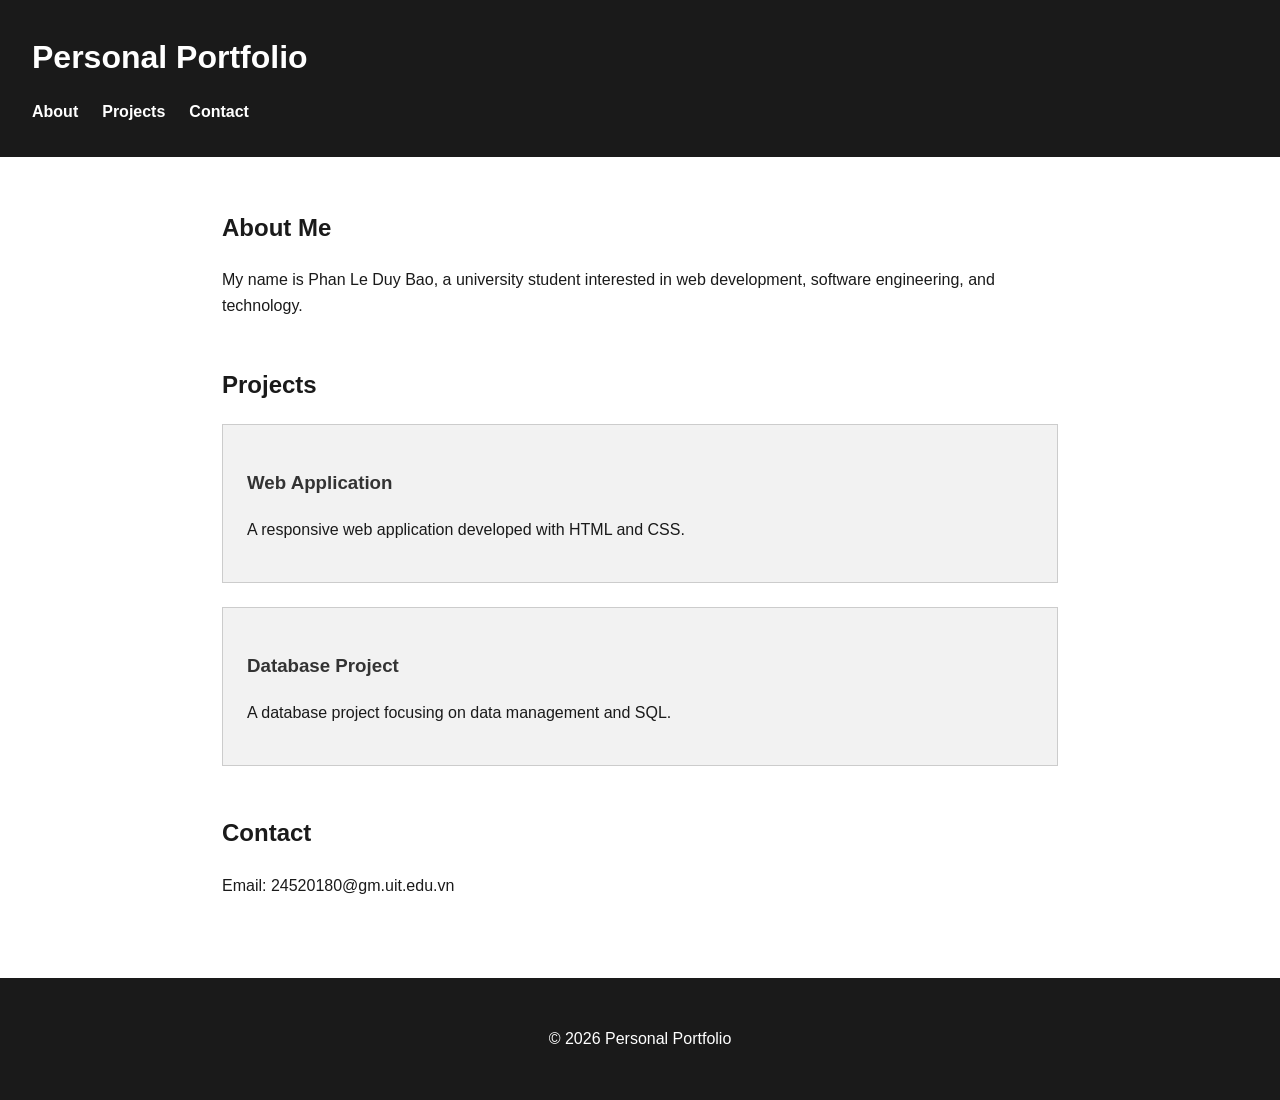
<file: Hw1/index.html>
<!DOCTYPE html>
<html lang="en">
<head>
    <meta charset="UTF-8">
    <meta name="viewport" content="width=device-width, initial-scale=1.0">
    <title>Personal Portfolio</title>
    <link rel="stylesheet" href="style.css">
</head>

<body>

    <header>
        <h1>Personal Portfolio</h1>

        <nav aria-label="Primary navigation">
            <a href="#about">About</a>
            <a href="#projects">Projects</a>
            <a href="#contact">Contact</a>
        </nav>
    </header>

    <main id="main-content">

        <section id="about">
            <h2>About Me</h2>
            <p>
                My name is Phan Le Duy Bao, a university student interested in web development,
                software engineering, and technology.
            </p>
        </section>

        <section id="projects">
            <h2>Projects</h2>

            <article>
                <h3>Web Application</h3>
                <p>
                    A responsive web application developed with HTML and CSS.
                </p>
            </article>

            <article>
                <h3>Database Project</h3>
                <p>
                    A database project focusing on data management and SQL.
                </p>
            </article>
        </section>

        <section id="contact">
            <h2>Contact</h2>
            <p>Email: 24520180@gm.uit.edu.vn</p>
        </section>

    </main>

    <footer>
        <p>&copy; 2026 Personal Portfolio</p>
    </footer>

</body>
</html>
</file>
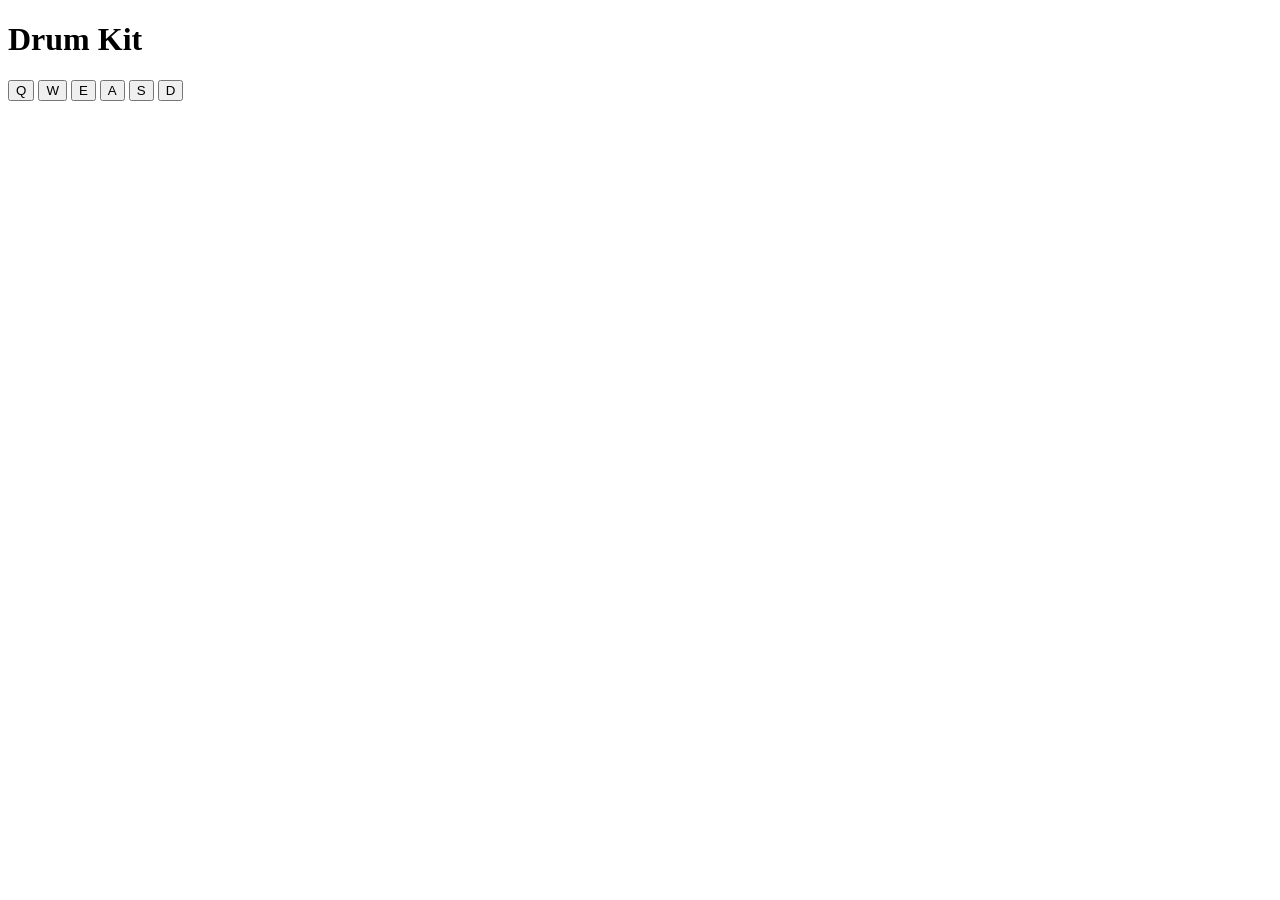
<file: Hw2/index.html>
<!DOCTYPE html>
<html lang="en">
<head>
    <meta charset="UTF-8">
    <meta name="viewport" content="width=device-width, initial-scale=1.0">
    <title>Drum Kit</title>
</head>
<body>

    <h1>Drum Kit</h1>

    <div class="drum-kit">
        <button class="drum-pad" data-key="q" data-sound="sounds/clap.wav">Q</button>
        <button class="drum-pad" data-key="w" data-sound="sounds/kick.wav">W</button>
        <button class="drum-pad" data-key="e" data-sound="sounds/hihat.wav">E</button>
        <button class="drum-pad" data-key="a" data-sound="sounds/snare.wav">A</button>
        <button class="drum-pad" data-key="s" data-sound="sounds/tom.wav">S</button>
        <button class="drum-pad" data-key="d" data-sound="sounds/crash.wav">D</button>
    </div>
<script src="script.js"></script>
</body>
</html>
</file>
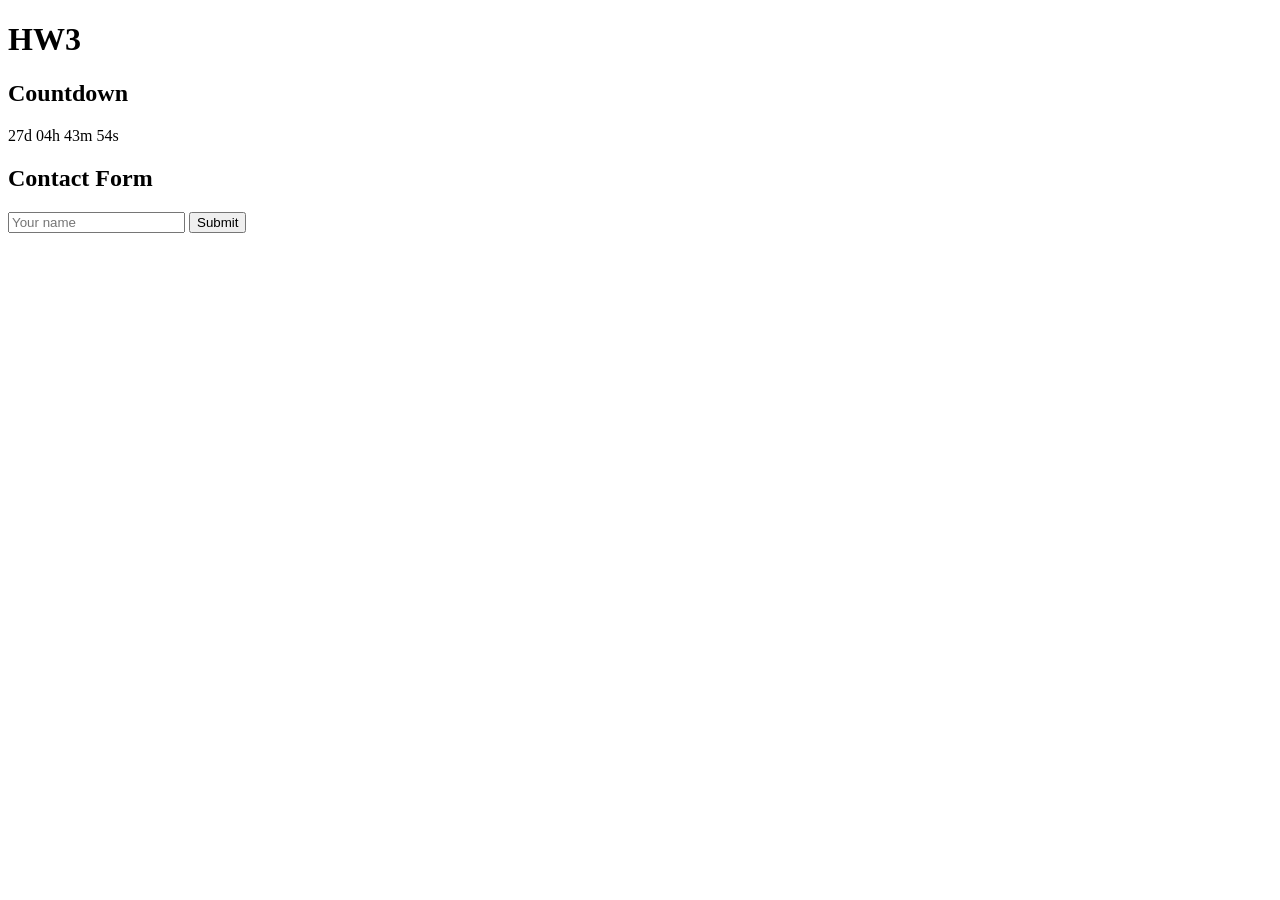
<file: Hw3/index.html>
<!DOCTYPE html>
<html lang="en">
<head>
    <meta charset="UTF-8">
    <meta name="viewport" content="width=device-width, initial-scale=1.0">
    <title>HW3</title>
</head>
<body>

    <h1>HW3</h1>

    <h2>Countdown</h2>

    <div id="countdown">
        <span id="days">0</span>d
        <span id="hours">00</span>h
        <span id="minutes">00</span>m
        <span id="seconds">00</span>s
    </div>

    <h2>Contact Form</h2>

    <form id="contact-form">
        <input
            type="text"
            id="name"
            name="name"
            placeholder="Your name"
        >

        <button type="submit" id="submit-btn">
            Submit
        </button>
    </form>

    <p id="form-message"></p>

    <script src="script.js"></script>
</body>
</html>
</file>
<file: Hw1/style.css>
/* Base styles */
* {
    box-sizing: border-box;
}

html {
    scroll-behavior: smooth;
}

body {
    margin: 0;
    font-family: Arial, sans-serif;
    line-height: 1.6;
    background: #ffffff;
    color: #1a1a1a;
}

/* Header */
header {
    padding: 2rem;
    background: #1a1a1a;
    color: #ffffff;
}

header h1 {
    margin: 0 0 1rem;
}

/* Navigation */
nav {
    display: flex;
    gap: 1.5rem;
}

nav a {
    color: #ffffff;
    font-weight: 600;
    text-decoration: none;
}

nav a:hover,
nav a:focus {
    text-decoration: underline;
}

/* Main content */
main {
    max-width: 900px;
    margin: 0 auto;
    padding: 2rem;
}

section {
    margin-bottom: 3rem;
}

article {
    margin-bottom: 1.5rem;
    padding: 1.5rem;
    background: #f2f2f2;
    border: 1px solid #cccccc;
}

h2 {
    color: #1a1a1a;
}

h3 {
    color: #333333;
}

/* Footer */
footer {
    padding: 2rem;
    text-align: center;
    background: #1a1a1a;
    color: #ffffff;
}
</file>
